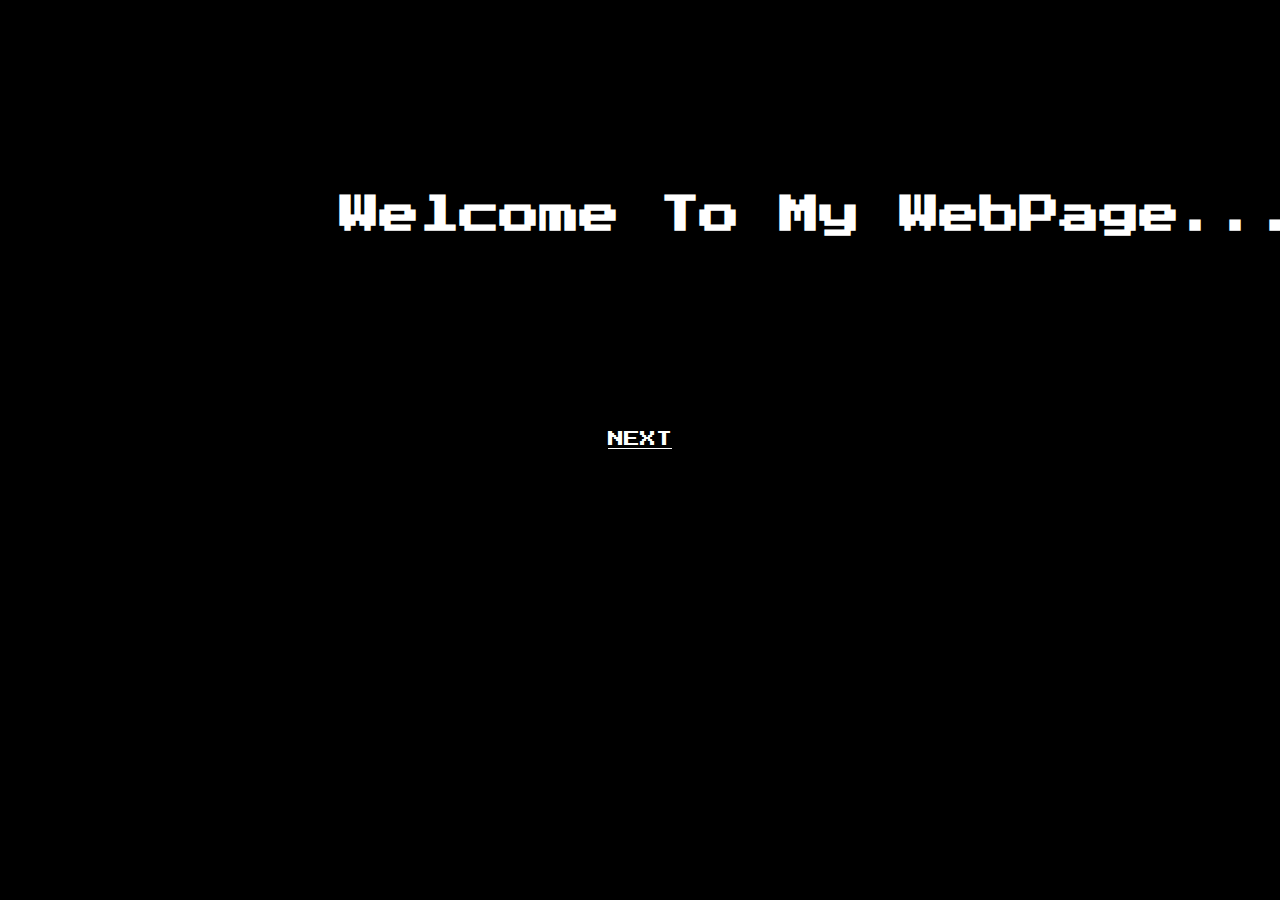
<file: index.html>
<!DOCTYPE html>
<html lang="en">
<head>
    <meta charset="UTF-8">
    <meta name="viewport" content="width=device-width, initial-scale=1.0"/>
    <Meta name="Author" content="Reatile Davhana"/>
    <title>Document</title>

    <link rel="stylesheet" href="Index.css">
    <link rel="stylesheet" href="Normalize.css">
    <link rel="icon" href="/Design/Images/Profile Icon.png" type="image/x-icon">
    <link rel="preconnect" href="https://fonts.googleapis.com">
    <link rel="preconnect" href="https://fonts.gstatic.com" crossorigin>
    <link href="https://fonts.googleapis.com/css2?family=Press+Start+2P&display=swap" rel="stylesheet">

</head>
<body>
<p>
    <h2 class="WelcomeText"> Welcome To My WebPage...</h2>
</p>
    <p class="Next">
        <a href = "HomePage/HTML/HomePage.html">NEXT </a>
    </p>
        
</body>
</html>
</file>
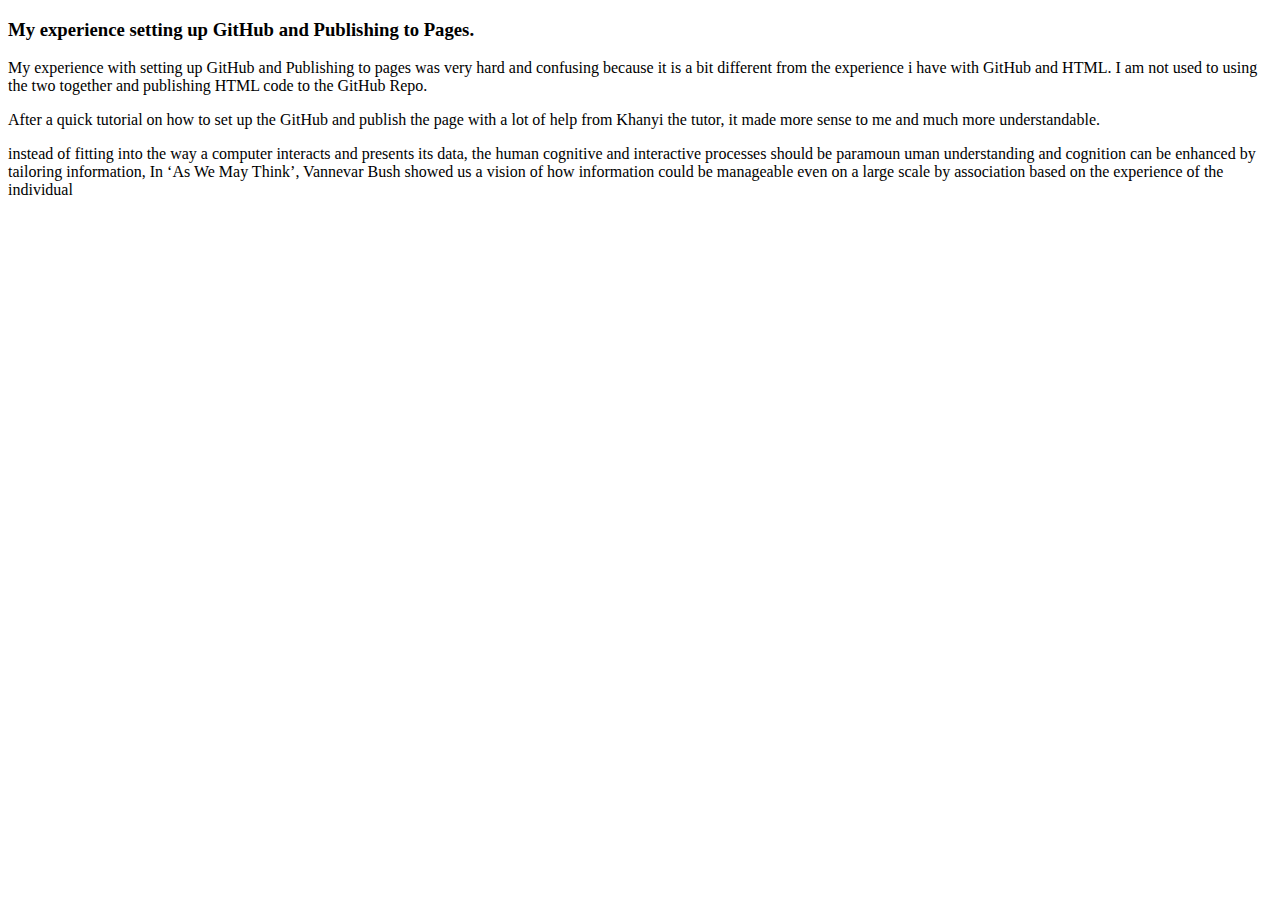
<file: blog.html>
<!DOCTYPE html>
<html lang="en">
<head>
    <meta charset="UTF-8">
    <meta name="viewport" content="width=device-width, initial-scale=1.0">
    <title>Document</title>
</head>
<body>

    <h3>
        My experience setting up GitHub and Publishing to Pages.    
    </h3>
        <p class = "GitHub and Publishing to Pages">
        My experience with setting up GitHub and Publishing to pages was very
        hard and confusing because it is a bit different from the experience i 
        have with GitHub and HTML. I am not used to using the two together and 
        publishing HTML code to the GitHub Repo.
        </p>
        <p>
            After a quick tutorial on how to set up the GitHub and publish the
            page with a lot of help from Khanyi the tutor, it made
            more sense to me and much more understandable.
        </p>
    instead of fitting into the way a computer interacts and
presents its data, the human cognitive and interactive processes should be paramoun

uman understanding and cognition can be enhanced
by tailoring information,

In ‘As We May Think’, Vannevar Bush showed us a vision of how information could be
manageable even on a large scale by association based on the experience of the individual
</body>
</html>
</file>
<file: Index.css>
.WelcomeText{
    width: 25ch;
    font-family: "Press Start 2P", system-ui;
    font-size: 40px;
    text-align: center;
    margin: 15% 25%;
    text-wrap: nowrap;
    overflow: hidden;
    color: White;
    animation: WelcomeText 3s steps(25) infinite alternate-reverse;
}

@keyframes WelcomeText{
    from{
        width:0ch;
    } to{width: 25ch;}
}
.Next {
    font-family: "Press Start 2P", system-ui;
    text-align: center;
}

.Next a{
    color: white;
}

.Next a:hover{
    color: #ea02ff;
    font-size: 20px;
}


body{
    background-color: #000000;
    
    justify-content: center;
}

@media (max-width: 800px) {

    .WelcomeText{
        text-align: center;
        width: 25ch;
        font-size: 90%;
        margin: 50% 10%;
    }
}
</file>
